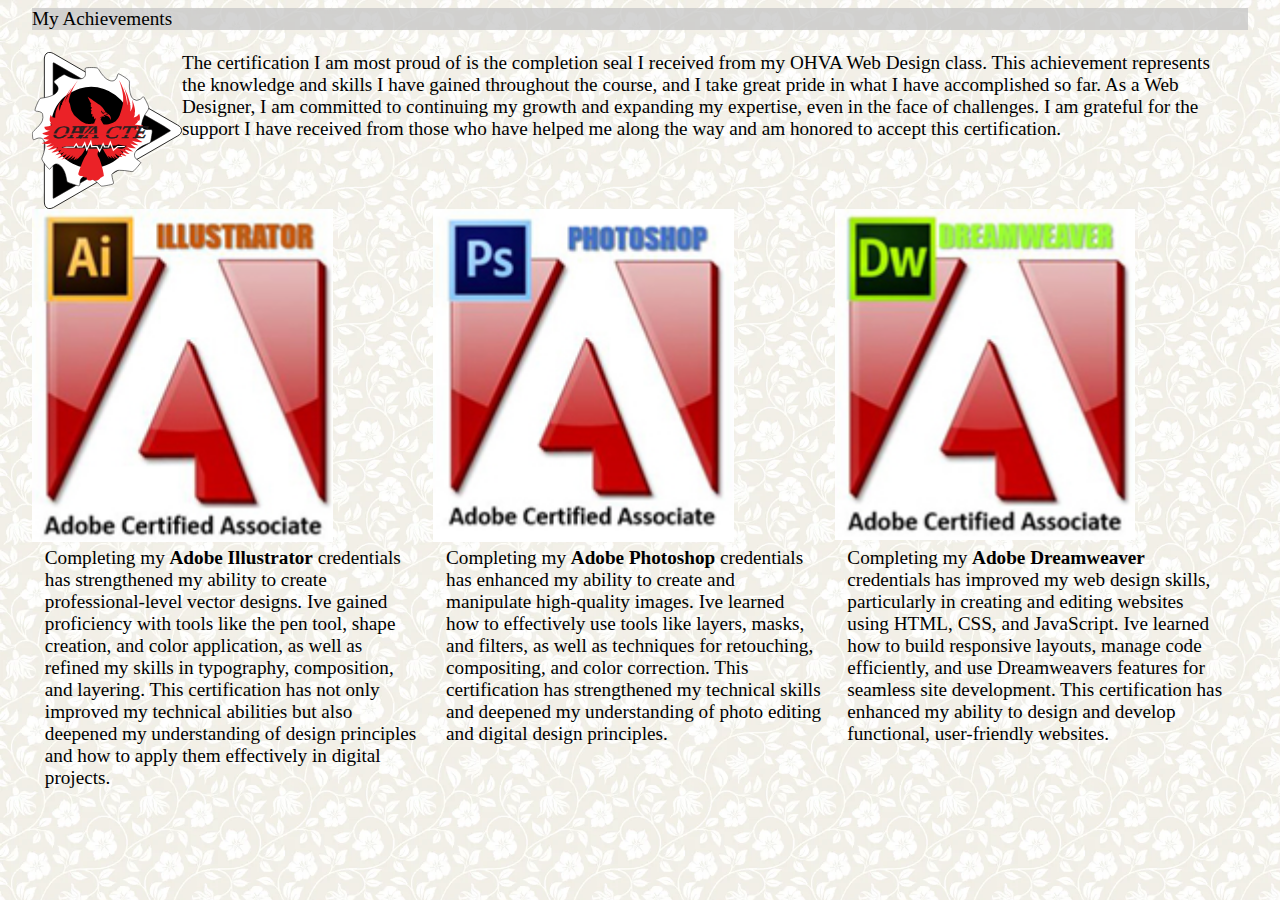
<file: pages/achievements.html>
<!DOCTYPE html>
<html long="cn">
<head>
    <!--TCH Assignment 3-->
    <title>My Achievements</title>
    <meta name="viewport" content="width=device-width,
    initial-scale=1.0">
    <link rel="stylesheet" href="../css/achievements.css">
</head>
<body>
<header>
    <hl>My Achievements</hl>
    </header>

     <!--Site Navigation-->
 <nav>
    <br><div id="nav-buttons1"><a href="../index.html"><input type="button" value="Home" id="nav1"/></a></div>
    <div id="nav-buttons2"><a href="../pages/about.html"><input type="button" value="About Me" id="nav2"/></a></div>
    <div id="nav-buttons3"><a href="../pages/achievements.html"><input type="button" value="Achievements" id="nav3"/></a></div>
    <div id="nav-buttons4"><a href="../pages/resume.html"><input type="button" value="Resume" id="nav4"/></a></div>
    <div id="nav-buttons5"><a href="../pages/worksamples.html"><input type="button" value="Work Samples" id="nav5"/></a></div>
    <div id="nav-buttons6"><a href="../pages/contact.html"><input type="button" value="Contact" id="nav6"/></a></div>
</nav>

        <div id="grid">

            <div id="row1span4"> <img id="logo_im" src="../Assets/Images/IM_logo.svg" alt="IM logo" width="20%">
                The certification I am most proud of is the completion seal I received from my OHVA Web Design class. This achievement represents the knowledge and skills I have gained throughout the course, and I take great pride in what I have accomplished so far. As a Web Designer, I am committed to continuing my growth and expanding my expertise, even in the face of challenges. I am grateful for the support I have received from those who have helped me along the way and am honored to accept this certification.
            </div>

        


            <div id="row2c1"><img id="aca_photo" src="../Assets/Images/aca_illustrator.JPG" alt="ACA Illustrator"
            width="75%"></div>
            <div id="row3c1">
                Completing my <b>Adobe Illustrator</b> credentials has strengthened my ability to create professional-level vector designs. 
                Ive gained proficiency with tools like the pen tool, shape creation, and color application, as well as refined my skills in typography, composition, and layering. 
                This certification has not only improved my technical abilities but also deepened my understanding of design principles and how to apply them effectively in digital projects.
            </div>

            <div id="row2c2"> <img id="aca_ill" src="../Assets/Images/aca_photosho.JPG" alt="ACA Photoshop"
            width="75%"> </div>
            <div id="row3c2" >
                Completing my <b>Adobe Photoshop</b> credentials has enhanced my ability to create and manipulate high-quality images. 
                Ive learned how to effectively use tools like layers, masks, and filters, as well as techniques for retouching, compositing, and color correction. 
                This certification has strengthened my technical skills and deepened my understanding of photo editing and digital design principles.
            </div>

            <div id="row2c3"> <img id="aca_dw" src="../Assets/Images/aca_dreamweaver.JPG" alt="ACA Dreamweaver"
            width="75%">
            </div>
            <div id="row3c3">
                Completing my <b>Adobe Dreamweaver</b> credentials has improved my web design skills, particularly in creating and editing websites using HTML, CSS, and JavaScript. 
                Ive learned how to build responsive layouts, manage code efficiently, and use Dreamweavers features for seamless site development. 
                This certification has enhanced my ability to design and develop functional, user-friendly websites.
            </div>
        </div>
    </body>
</file>
<file: css/achievements.css>
body {margin-left: auto; margin-right: auto; width: 95%;
background-image:url(../Assets/Images/Imageforback.webp);
background-size: 400px; font-size: 1.5vw;}
    
header {background-color: rgba(199, 199, 199, 0.76);}
header> h1 {font-size: 8vw; color:blueviolet; font-family: Impact, 
Haettenschweiler, 'Arial Narrow Bold', sans-serif; position:
relative; bottom: 50%; right: 0%; display:block; z-index: 7;}


.navbar {
        list-style-type: none;
        margin: 0;
        padding: 0;
        overflow: hidden;
        background-color: rgba(175, 195, 223, 0.486);
    }
    
    .navbar > li {
        float: left;
    }
    
    .navbar a {
        display:block;
        color:rgb(17, 13, 7);
        text-align: center;
        padding: 10px 16px;
        text-decoration: none;
        font-size: 18px;
    }
    
    .navbar a:hover {
        background-color: #bbb998;
        color:rgb(170, 29, 235);
    }
    
    
    

    

/*Grid*/
#grid {display: grid;
grid-template-rows: auto auto auto;
grid-template-columns: 33% 33% 33%;}

#row1span4 {grid-row: 1/2;
    grid-column: 1/4;}
#logo_im {float: left; width: 20%;}

#row2c1 {grid-row: 2/3;
        grid-column: 1/2;}

#row3c1 {grid-row: 3/4;
        grid-column: 1/2;}

#row2c2 {grid-row: 2/3;
        grid-column: 2/3;}

#row3c2 {grid-row: 3/4;
        grid-column: 2/3;}

#row2c3 {grid-row: 2/3;
        grid-column: 3/4;}

#row3c3 {grid-row: 3/4;
        grid-column: 3/4;}
        /*end grid*/

#row3c1 {overflow: auto;
height: 30vh;display: block;
padding: 0 1vw 0}

#row3c2 {overflow: auto;
height: 30vh;display: 
block; padding: 0 1vw 0}

#row3c3 {overflow: auto;
height: 30vh;display: 
block; padding: 0 1vw 0;}

#logo_im {
        width: 150px;
}


#nav-buttons3 {
        text-align: center;
    }
        
        
        nav {
            list-style-type: none;
            overflow: hidden;
            
          }
          
          #nav1 {
            position: absolute;
            top: 200px;
            left: 1750px;
            color: #ffffff;
            border-radius: 25px;
            background-color: #8f08119f;
            padding: 10px;
            width: 130px;
            text-align: center;
            font-size: 20px;
            font-family: Ubuntu Condensed;
            border: #000000 solid 2.5px;
            cursor: pointer;
          }
          
          #nav1:hover {
            animation-name: button-hover2;
            animation-duration: 0.3s;
            animation-timing-function: ease-in-out;
            animation-fill-mode: forwards;
          }
          
          #nav2 {
            position: absolute;
            top: 260px;
            left: 1750px;
            color: #ffffff;
            border-radius: 25px;
            background-color: #8f08119f;
            padding: 10px;
            width: 130px;
            text-align: center;
            font-size: 20px;
            font-family: Ubuntu Condensed;
            border: #000000 solid 2.5px;
            cursor: pointer;
          }
          
          #nav2:hover {
            animation-name: button-hover2;
            animation-duration: 0.3s;
            animation-timing-function: ease-in-out;
            animation-fill-mode: forwards;
          }
          
          #nav3 {
            position: absolute;
            top: 320px;
            left: 1750px;
            color: #ffffff;
            border-radius: 25px;
            background-color: #8f08119f;
            padding: 10px;
            width: 130px;
            font-size: 20px;
            text-align: center;
            font-family: Ubuntu Condensed;
            border: #000000 solid 2.5px;
            cursor: pointer;
          }
          
          #nav3:hover {
            animation-name: button-hover2;
            animation-duration: 0.3s;
            animation-timing-function: ease-in-out;
            animation-fill-mode: forwards;
          }
          
          #nav4 {
            position: absolute;
            top: 380px;
            left: 1750px;
            color: #ffffff;
            border-radius: 25px;
            background-color: #8f08119f;
            padding: 10px;
            width: 130px;
            text-align: center;
            font-size: 20px;
            font-family: Ubuntu Condensed;
            border: #000000 solid 2.5px;
            cursor: pointer;
          }
          
          #nav4:hover {
            animation-name: button-hover2;
            animation-duration: 0.3s;
            animation-timing-function: ease-in-out;
            animation-fill-mode: forwards;
          }
          
          #nav5 {
            position: absolute;
            top: 440px;
            left: 1750px;
            color: #ffffff;
            border-radius: 25px;
            background-color: #8f08119f;
            padding: 10px;
            width: 130px;
            text-align: center;
            font-size: 20px;
            font-family: Ubuntu Condensed;
            border: #000000 solid 2.5px;
            cursor: pointer;
          }
          #nav5:hover {
            animation-name: button-hover2;
            animation-duration: 0.3s;
            animation-timing-function: ease-in-out;
            animation-fill-mode: forwards;
          }
    
          #nav6:hover {
            animation-name: button-hover2;
            animation-duration: 0.3s;
            animation-timing-function: ease-in-out;
            animation-fill-mode: forwards;
          }
    
          #nav6 {
            position: absolute;
            top: 500px;
            left: 1750px;
            color: #ffffff;
            border-radius: 25px;
            background-color: #8f08119f;
            padding: 10px;
            width: 130px;
            text-align: center;
            font-size: 20px;
            font-family: Ubuntu Condensed;
            border: #000000 solid 2.5px;
            cursor: pointer;
          }

          /* Animation on other buttons */
      @keyframes button-hover2 {
        from {
          background-color: rgb(104, 4, 21);
        }
        to {
          background-image: Linear-gradient(#660218, #660218, #660218);
        }
      }

          /*Scrollbar*/
    * {
        ::-webkit-scrollbar {
          background: #bebebe;
        }
      
        ::-webkit-scrollbar-thumb {
          background: #999898;
          -webkit-border-radius: 1.5ex;
        }
      
        ::-webkit-scrollbar-corner {
          background: #e3d8e4ea;
        }
      }
      
     #nav-buttons3 {
            text-align: center;
        }
</file>
